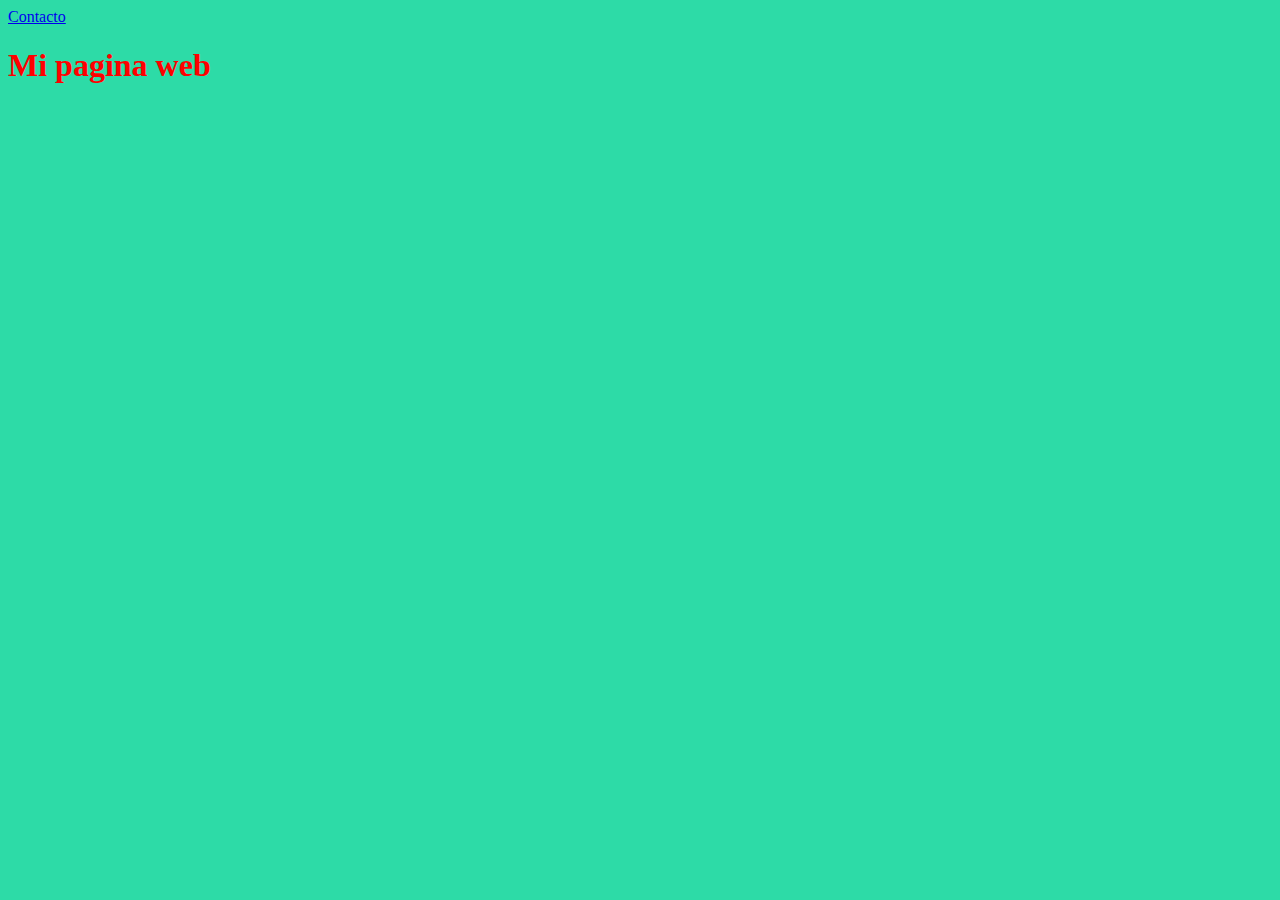
<file: index.html>
<!DOCTYPE html>
<html lang="en">
<head>
    <meta charset="UTF-8">
    <meta name="viewport" content="width=device-width, initial-scale=1.0">
    <title>Contacto</title>
    <link rel="stylesheet" href="./css/style.css">
</head>
<body>
    <a href="./contactos.html">Contacto</a>
    <h1>Mi pagina web</h1>
    <p></p>
</body>
</html>
</file>
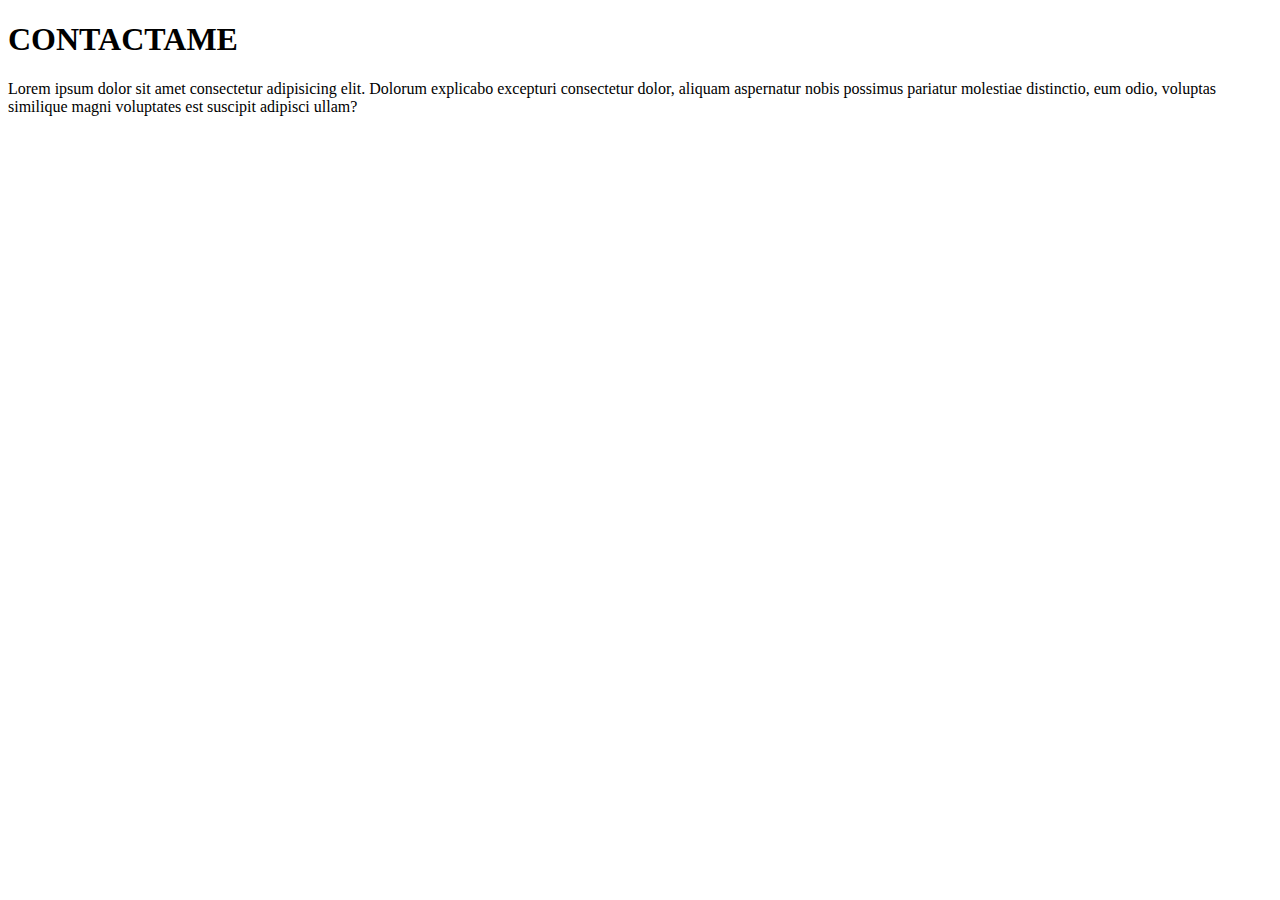
<file: contactos.html>
<!DOCTYPE html>
<html lang="en">
<head>
    <meta charset="UTF-8">
    <meta name="viewport" content="width=device-width, initial-scale=1.0">
    <title>proyectos</title>
</head>
<body>
    <h1>CONTACTAME</h1>
    <p>Lorem ipsum dolor sit amet consectetur adipisicing elit. Dolorum explicabo excepturi consectetur dolor, aliquam aspernatur nobis possimus pariatur molestiae distinctio, eum odio, voluptas similique magni voluptates est suscipit adipisci ullam?</p>
</body>
</html>
</file>
<file: css/style.css>
body {
    background-color: rgb(45, 219, 167);
    color: blue;    
}
h1 {
    color: red;
}
p {
    color: blueviolet;
}
</file>
